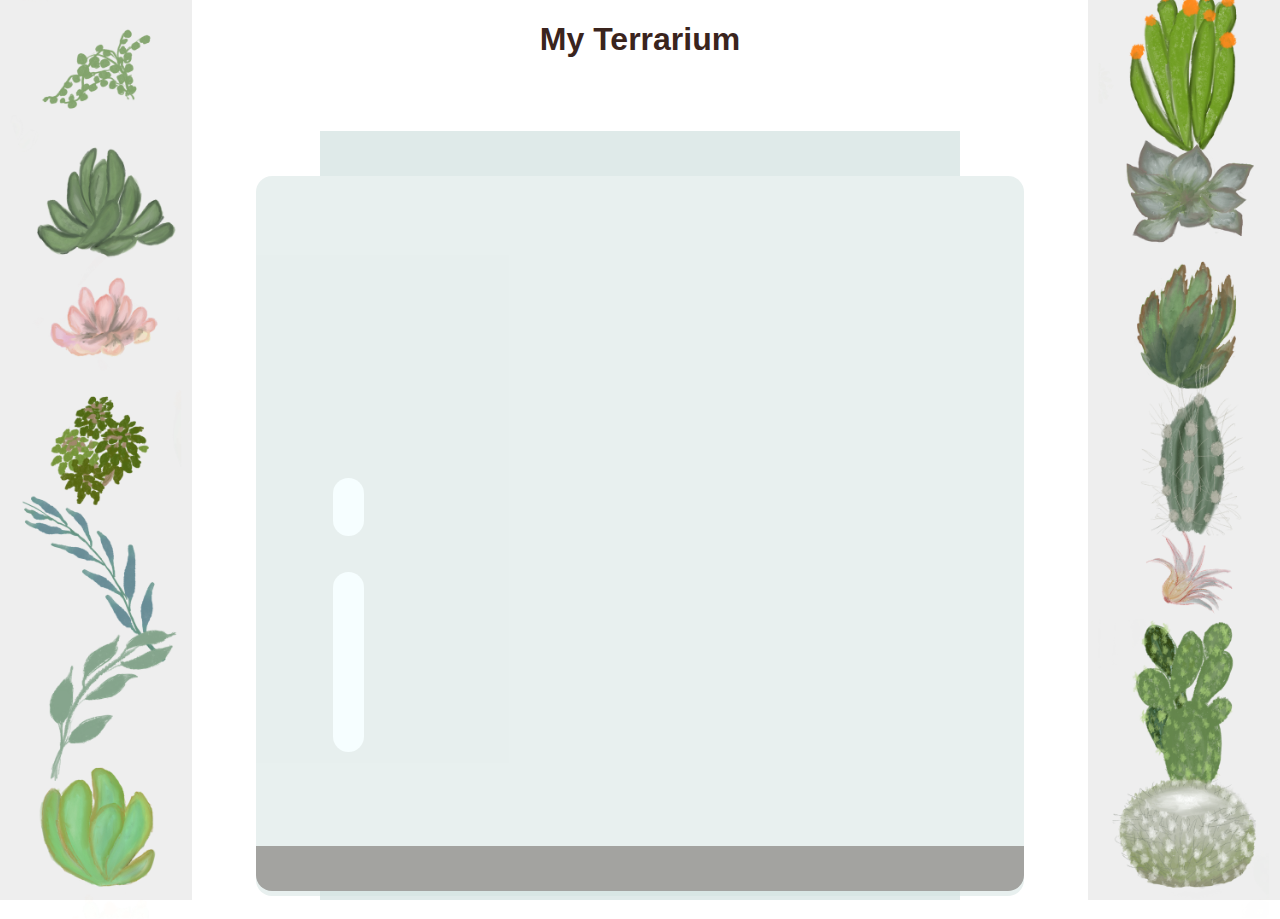
<file: index.html>
<!DOCTYPE html>
<html>
  <head>
    <title>Welcome to my Virtual Terrarium</title>
    <meta charset="utf-8" />
    <meta http-equiv="X-UA-Compatible" content="IE=edge" />
    <meta name="viewport" content="width=device-width, initial-scale=1" />
    <link rel="stylesheet" href="./style.css" />
    <script src="./script.js" defer></script>
  </head>
  <body>
    <h1>My Terrarium</h1>
    <!-- TASK 1: The color of h1 is red even it is bluew in style.css file, because inline styles override external CSS style changes. Mostly, using inline styling is not recommended because if we have thousand of code lines, the codes will repeat themselves. And, it is hard to find it when we have bunch of codes-->
    <div id="page">
      <div id="left-container" class="container">
        <div class="plant-holder">
          <img
            class="plant"
            alt="plant"
            id="plant1"
            src="./images/plant1.png"
          />
        </div>
        <div class="plant-holder">
          <img
            class="plant"
            alt="plant"
            id="plant2"
            src="./images/plant2.png"
          />
        </div>
        <div class="plant-holder">
          <img
            class="plant"
            alt="plant"
            id="plant3"
            src="./images/plant3.png"
          />
        </div>
        <div class="plant-holder">
          <img
            class="plant"
            alt="plant"
            id="plant4"
            src="./images/plant4.png"
          />
        </div>
        <div class="plant-holder">
          <img
            class="plant"
            alt="plant"
            id="plant5"
            src="./images/plant5.png"
          />
        </div>
        <div class="plant-holder">
          <img
            class="plant"
            alt="plant"
            id="plant6"
            src="./images/plant6.png"
          />
        </div>
        <div class="plant-holder">
          <img
            class="plant"
            alt="plant"
            id="plant7"
            src="./images/plant7.png"
          />
        </div>
      </div>
      <div id="right-container" class="container">
        <div class="plant-holder">
          <img
            class="plant"
            alt="plant"
            id="plant8"
            src="./images/plant8.png"
          />
        </div>
        <div class="plant-holder">
          <img
            class="plant"
            alt="plant"
            id="plant9"
            src="./images/plant9.png"
          />
        </div>
        <div class="plant-holder">
          <img
            class="plant"
            alt="plant"
            id="plant10"
            src="./images/plant10.png"
          />
        </div>
        <div class="plant-holder">
          <img
            class="plant"
            alt="plant"
            id="plant11"
            src="./images/plant11.png"
          />
        </div>
        <div class="plant-holder">
          <img
            class="plant"
            alt="plant"
            id="plant12"
            src="./images/plant12.png"
          />
        </div>
        <div class="plant-holder">
          <img
            class="plant"
            alt="plant"
            id="plant13"
            src="./images/plant13.png"
          />
        </div>
        <div class="plant-holder">
          <img
            class="plant"
            alt="plant"
            id="plant14"
            src="./images/plant14.png"
          />
        </div>
      </div>
      <button onclick="resetImg()">Reset</button>
      <div id="terrarium">
        <!--  Since we did not add anything to inside of divisions, we cannot see this part on the screen. -->
        <div class="jar-top"></div>
        <div class="jar-walls">
          <div class="jar-glossy-long"></div>
          <div class="jar-glossy-short"></div>
        </div>
        <div class="dirt"></div>
        <div class="jar-bottom"></div>
      </div>
    </div>
  </body>
</html>
</file>
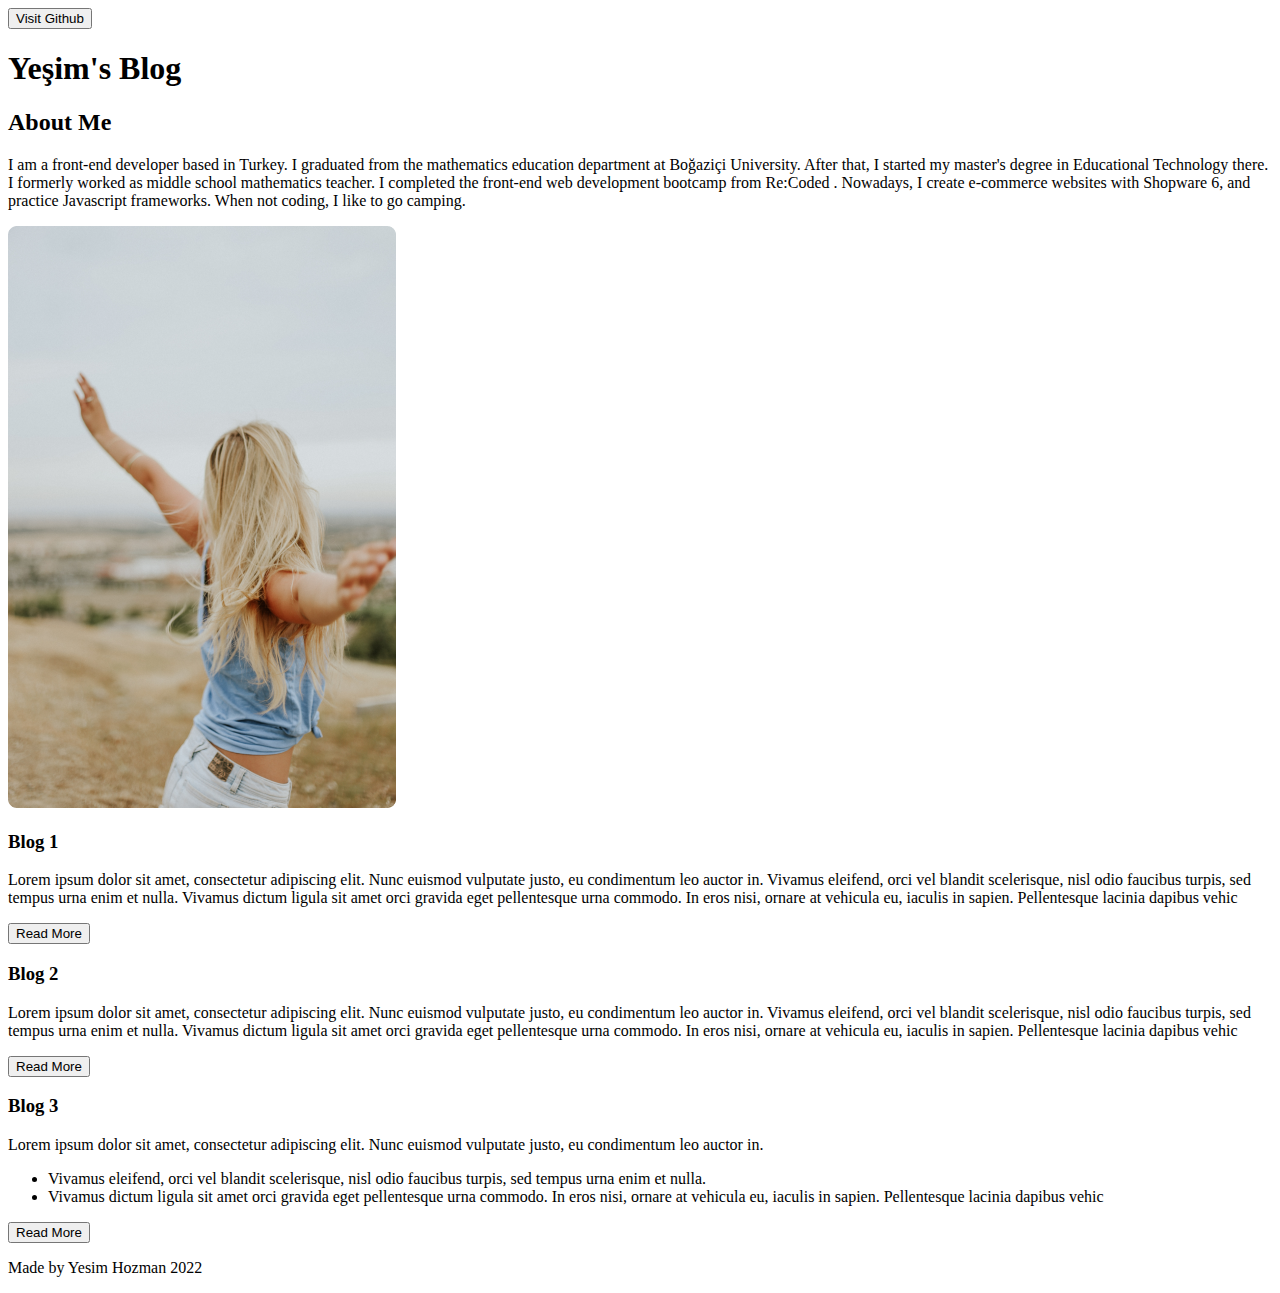
<file: assignment.html>
<!DOCTYPE html>
<html>
  <head>
    <title>Yeşim's Blog</title>
    <meta charset="utf-8" />
    <meta http-equiv="X-UA-Compatible" content="IE=edge" />
    <meta name="viewport" content="width=device-width, initial-scale=1" />
  </head>

  
  <body>
    <header>
    <button href="https://github.com/yesimhozman">Visit Github</button>
    <h1>Yeşim's Blog</h1>
  </header>
  <section>
<div class="container" id="about-me">
    <h2>About Me</h2>
    <p>I am a front-end developer based in Turkey. I graduated from the mathematics education department at Boğaziçi University. After that, I started my master's degree in Educational Technology there. I formerly worked as middle school mathematics teacher. I completed the front-end web development bootcamp from Re:Coded . Nowadays, I create e-commerce websites with Shopware 6, and practice Javascript frameworks. When not coding, I like to go camping.</p>
    <img src="woman.png" alt="a picture of a woman">
    </div>
  </section>
  <section class="blogs">
<div id="blog1">
<h3>Blog 1</h3>
<p>Lorem ipsum dolor sit amet, consectetur adipiscing elit. Nunc euismod vulputate justo, eu condimentum leo auctor in. Vivamus eleifend, orci vel blandit scelerisque, nisl odio faucibus turpis, sed tempus urna enim et nulla. Vivamus dictum ligula sit amet orci gravida eget pellentesque urna commodo. In eros nisi, ornare at vehicula eu, iaculis in sapien. Pellentesque lacinia dapibus vehic</p>
<button class="more-button">Read More</button>
</div>

<div id="blog2">
    <h3>Blog 2</h3>
    <p>Lorem ipsum dolor sit amet, consectetur adipiscing elit. Nunc euismod vulputate justo, eu condimentum leo auctor in. Vivamus eleifend, orci vel blandit scelerisque, nisl odio faucibus turpis, sed tempus urna enim et nulla. Vivamus dictum ligula sit amet orci gravida eget pellentesque urna commodo. In eros nisi, ornare at vehicula eu, iaculis in sapien. Pellentesque lacinia dapibus vehic</p>
    <button class="more-button">Read More</button>
    </div>
    <div id="blog3">
        <h3>Blog 3</h3>
        <p>Lorem ipsum dolor sit amet, consectetur adipiscing elit. Nunc euismod vulputate justo, eu condimentum leo auctor in. </p>
            <ul>
                <li>
                    Vivamus eleifend, orci vel blandit scelerisque, nisl odio faucibus turpis, sed tempus urna enim et nulla.
                </li>
            <li>
                Vivamus dictum ligula sit amet orci gravida eget pellentesque urna commodo. In eros nisi, ornare at vehicula eu, iaculis in sapien. Pellentesque lacinia dapibus vehic
            </li>
            </ul> 
        <button class="more-button">Read More</button>
        </div>
  </section>

    <footer>
        <p>Made by Yesim Hozman 2022</p>
  </body>
</html>
</file>
<file: style.css>
body {
  font-family: helvetica, arial, sans-serif;
}

h1 {
  color: #3a241d;
  text-align: center;
}

/*I used container class to not repeat myself. If there are common styling, I use class notation */
.container {
  top: 0px;
  width: 15%;
  position: absolute;
  height: 100%;
  align-items: center;
  padding: 10px;
  box-sizing: border-box;
  display: flex;
  flex-direction: column;
  justify-content: space-between;
  background-color: #eee;
}

#left-container {
  left: 0px;
}

#right-container {
  right: 0px;
}

/* plant and plant-holder classes refer two different objects with different styling. Plants have absolute positioning inside of plant-holders. */
.plant-holder {
  position: relative;
  height: 13%;
}

.plant {
  position: relative;
  max-width: 100%;
  max-height: 100%;
  z-index: 2;
  transform: scale(1.5);
}

.jar-walls {
  height: 80%;
  width: 60%;
  background: #d1e1df;
  border-radius: 1rem;
  position: absolute;
  bottom: 0.5%;
  left: 20%;
  opacity: 0.5;
  z-index: 1;
}

.jar-top {
  width: 50%;
  height: 5%;
  background: #d1e1df;
  position: absolute;
  bottom: 80.5%;
  left: 25%;
  opacity: 0.7;
  z-index: 1;
}

.jar-bottom {
  width: 50%;
  height: 1%;
  background: #d1e1df;
  position: absolute;
  bottom: 0%;
  left: 25%;
  opacity: 0.7;
}

.dirt {
  width: 60%;
  height: 5%;
  background: #3a241d;
  position: absolute;
  border-radius: 0 0 1rem 1rem;
  bottom: 1%;
  left: 20%;
  opacity: 0.7;
  z-index: -1;
}

.jar-glossy-long {
  width: 4%;
  height: 25%;
  background: #eefeff;
  position: absolute;
  bottom: 20%;
  left: 10%;
  z-index: 2;
  border-top-right-radius: 1rem;
  border-bottom-right-radius: 1rem;
  border-top-left-radius: 1rem;
  border-bottom-left-radius: 1rem;
}

.jar-glossy-short {
  width: 4%;
  height: 8%;
  background: #eefeff;
  position: absolute;
  bottom: 50%;
  left: 10%;
  border-top-right-radius: 1rem;
  border-bottom-right-radius: 1rem;
  border-top-left-radius: 1rem;
  border-bottom-left-radius: 1rem;
}
</file>
